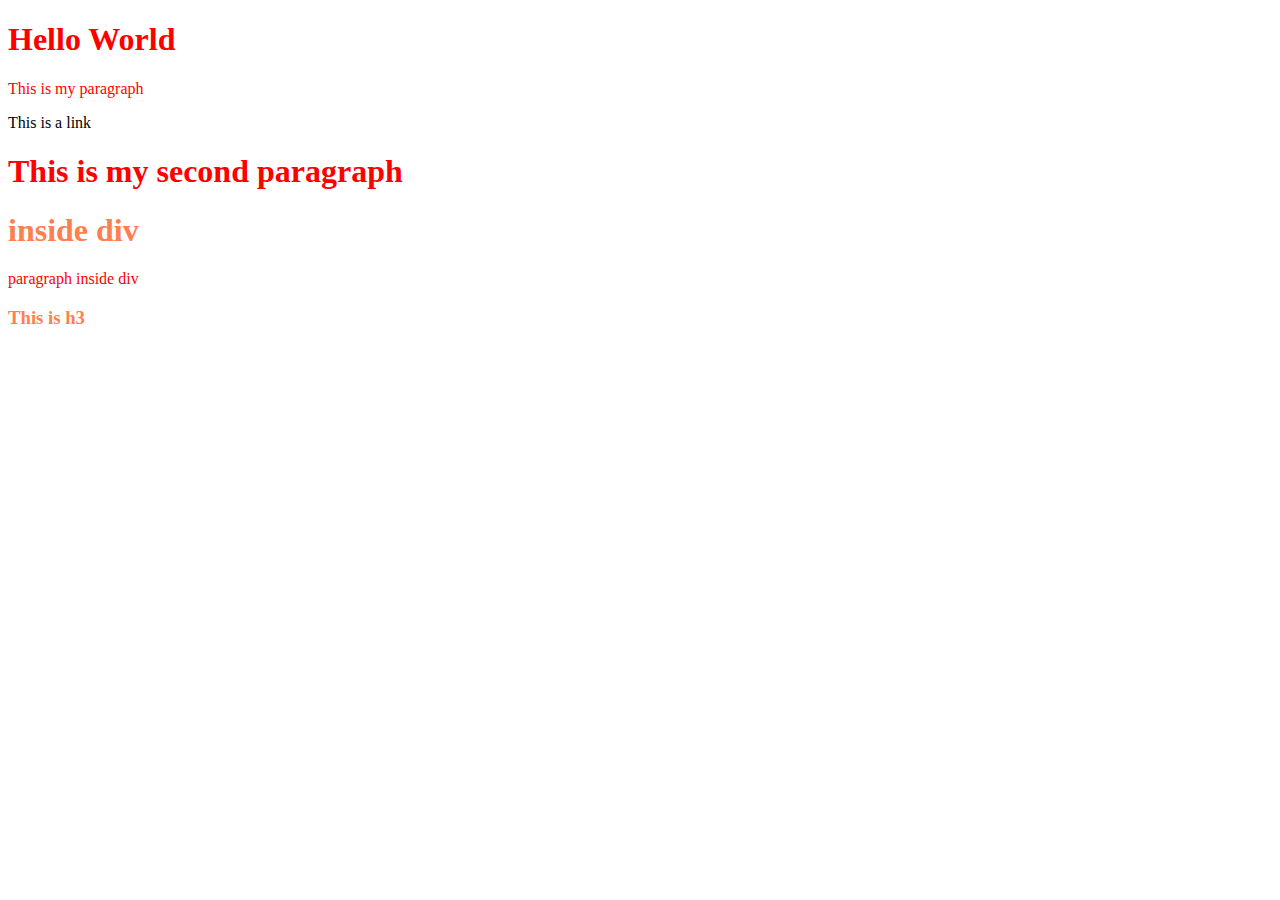
<file: index.html>
<!DOCTYPE html>
<html>
    <head>
        <title>CSS</title>
        <meta charset="UTF-8">
        <style>
            h1{
                color: red;
            }
            p{
                color: red;
                
            }
            title{
                color:blue;
            }
            .classExp{
                color: coral;
            }
        </style>

    </head>
    <body>
        <h1 id="title">Hello World</h1>
        <p>This is my paragraph</p>
        <a>This is a link</a>
        <h1>This is my second paragraph</h1>
        <div>
            <h1 class="classExp">inside div</h1>
            <p>paragraph inside div</p>
        </div>
        <div>
            <h3 class="classExp">This is h3</h3>
        </div>
    </body>
</html>
</file>
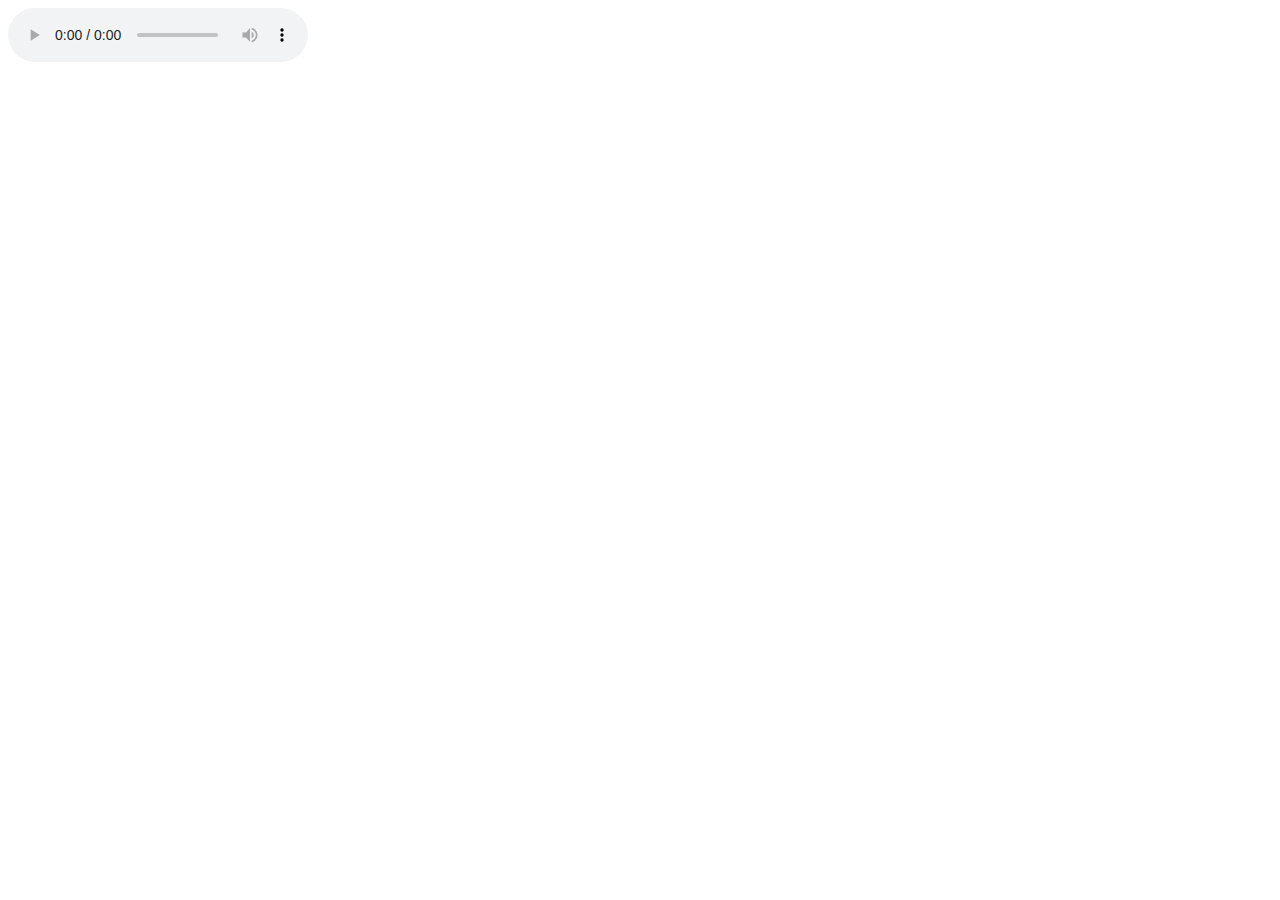
<file: audio.html>
<!DOCTYPE html>
<html>
    <head>

    </head>
    <body>
       
        <audio src="C:\Users\user\Desktop\New folder\bestringtones.net_ishare-tere-karti-nigah.mp3"controls></audio>
        
    </body>
</html>
</file>
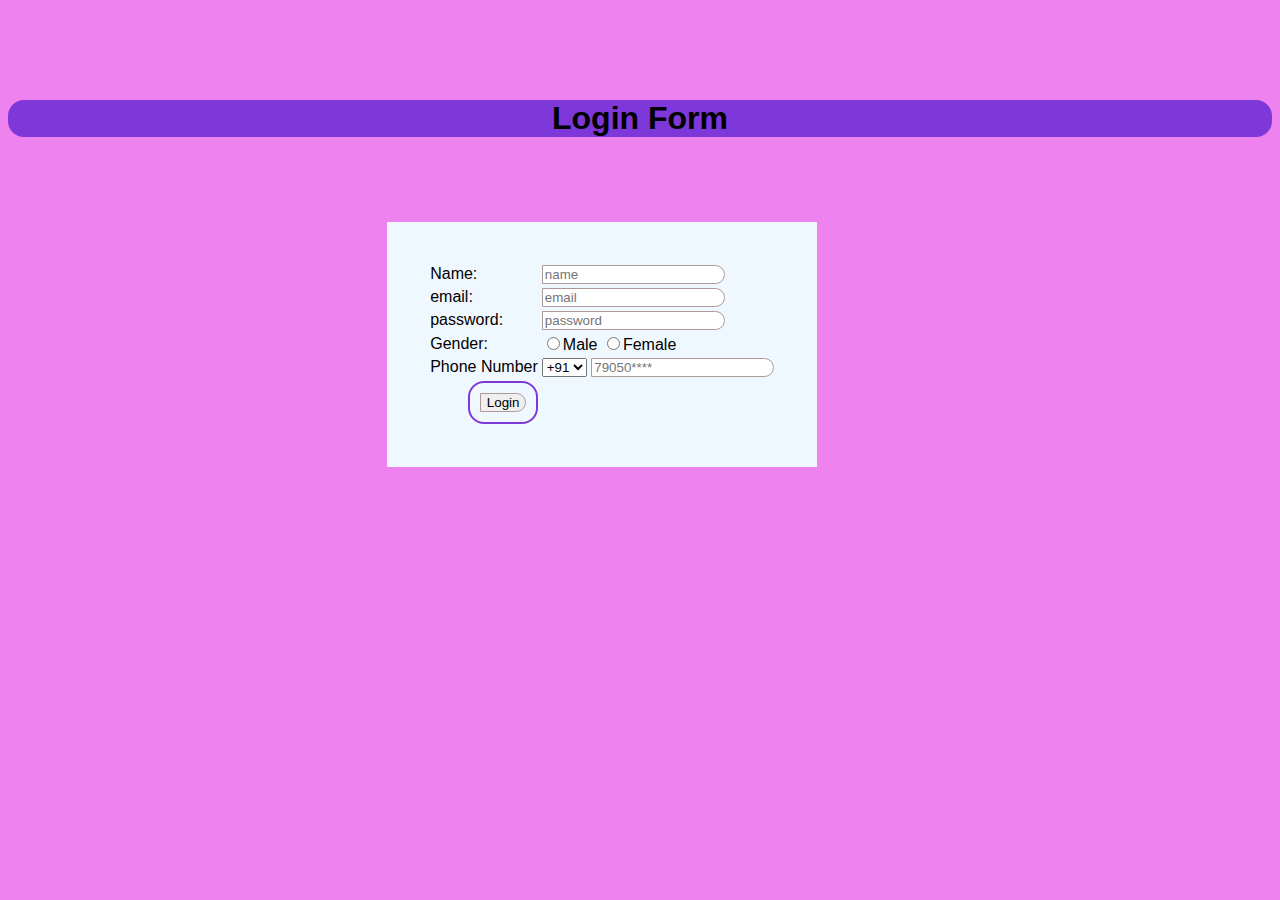
<file: form.html>
<!DOCTYPE html>
<html lang="en">
    <head>
        <meta charset="utf-8">
        <title>Register form</title>
        <link rel="stylesheet" href="form.css">


    </head>
    <body>
        <form>
            <h1>Login Form</h1>
            <table>
                <tr>
                    <td>
                        Name:
                    </td>
                    <td>
                        <input type="text" placeholder="name">
                    </td>
                </tr>
                <tr>
                    <td>
                        email:

                    </td>
                    <td>
                        <input type="text" placeholder="email" name="">
                    </td>

                </tr>
                <tr>
                    <td>
                        password:
                    </td>
                    <td>
                        <input type="password" placeholder="password" >
                    </td>
                </tr>
                <tr>
                    <td>
                        Gender:
                        <td>
                            <input type="radio"name="Gender">Male
                            <input type="radio" name="Gender" >Female
                        </td>
                    </td>
                </tr>
                <tr>
                    <td>
                        Phone Number
                    </td>
                    <td>
                        <select>
                            <option>+91</option>
                            <option >+92</option>
                            <option>+93</option>
                            <option>+94</option>
                            <option>+95</option>
                            <option>+96</option>
                        </select>
                        <input type="Phone Number"placeholder="79050****" name="">
                    </td>
                </tr>
                <tr>
                    <td>
                        <button>
                            <input type="submit" value="Login" name="">
                        </button>
                    </td>
                </tr>
            </table>
        </form>

    </body>
</html>
</file>
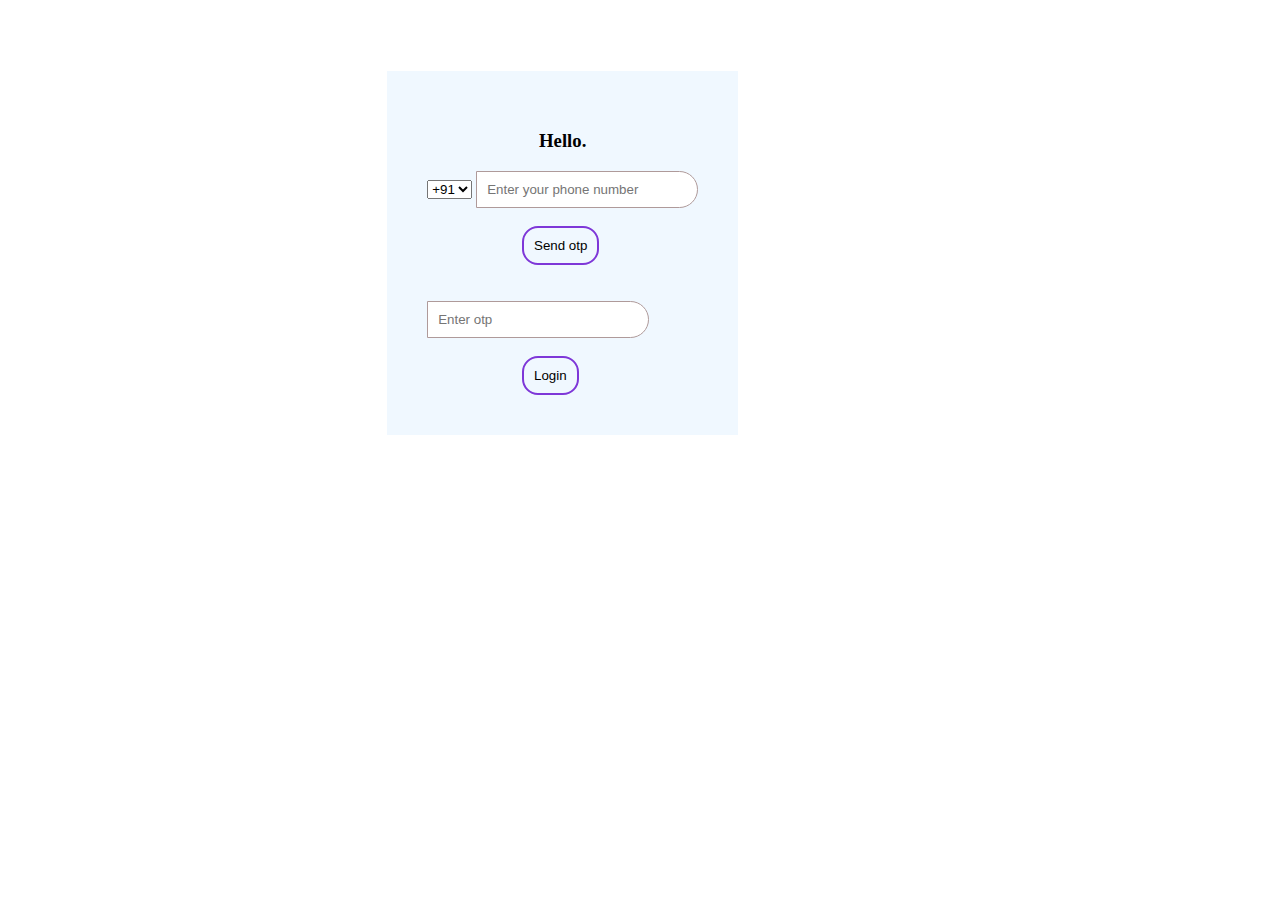
<file: login.html>
<!DOCTYPE html>
<html>
   <head>
       <meta charset="UTF-8">
       <meta http-equiv="X-UA-COMPATIBLE"content="IE=edge">
       <meta name="viewport" content="width=device">
       <title>LOGIN</title>
       <link rel="stylesheet" href="login.css">


   </head>
   <body>
       <div>
       <h3><b>Hello.</b></h3>
       <select>
           <option>+91</option>
           <option>+92</option>
           <option>+93</option>
           <option>+94</option>
           <option>+95</option>
           <option>+96</option>
       </select>
       <input type="number" placeholder="Enter your phone number" id="send otp" >
       <br/>
       <br/>
       <button>Send otp</button>
       <br/>
       <br/>
       <br/>

       <input type="Enter otp" placeholder="Enter otp" id="">
       <br/>
       <br/>
       <button>Login</button>
    </div>
    


   </body>
</html>
</file>
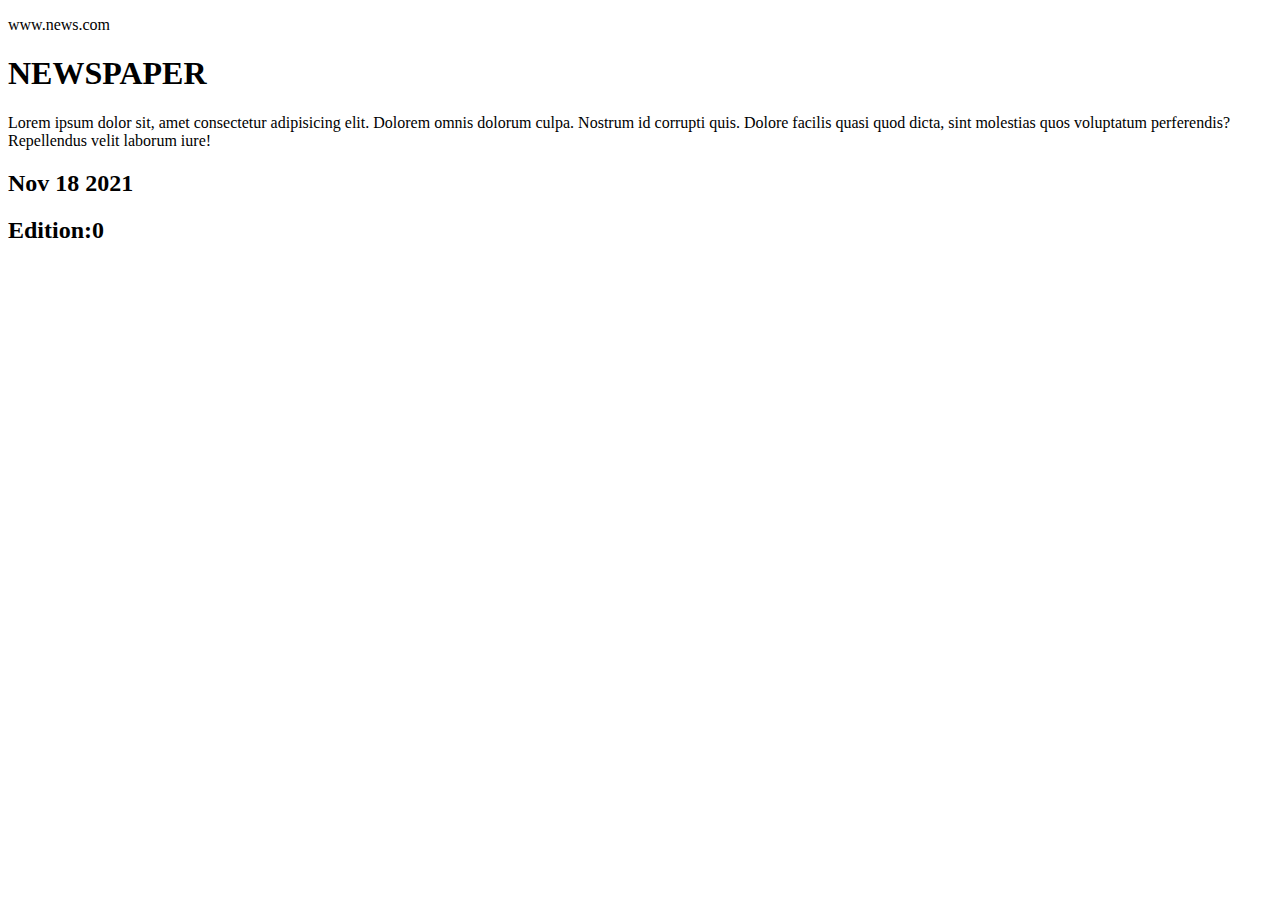
<file: position.html>
<!DOCTYPE html>
<html>
    <head>
        <meta charset="UTF-8">
        <meta http-equiv="X-UA-Compatible" content="IE=edge">
        <meta name="viewport" content="width=device-width, initial-scale=1.0">

    </head>
    <body>
        <div class= "news-link">
            <p>www.news.com</p>

        </div>
        <h1><span>NEWS</span>PAPER</h1>
        <p class="ad">Lorem ipsum dolor sit, amet consectetur adipisicing elit. Dolorem omnis dolorum culpa. Nostrum id corrupti quis. Dolore facilis quasi quod dicta, sint molestias quos voluptatum perferendis? Repellendus velit laborum iure!</p>
        <h2 class="date">Nov 18 2021</h2>
        <h2 class="edition">Edition:0</h2>
        
    </body>
</html>
</file>
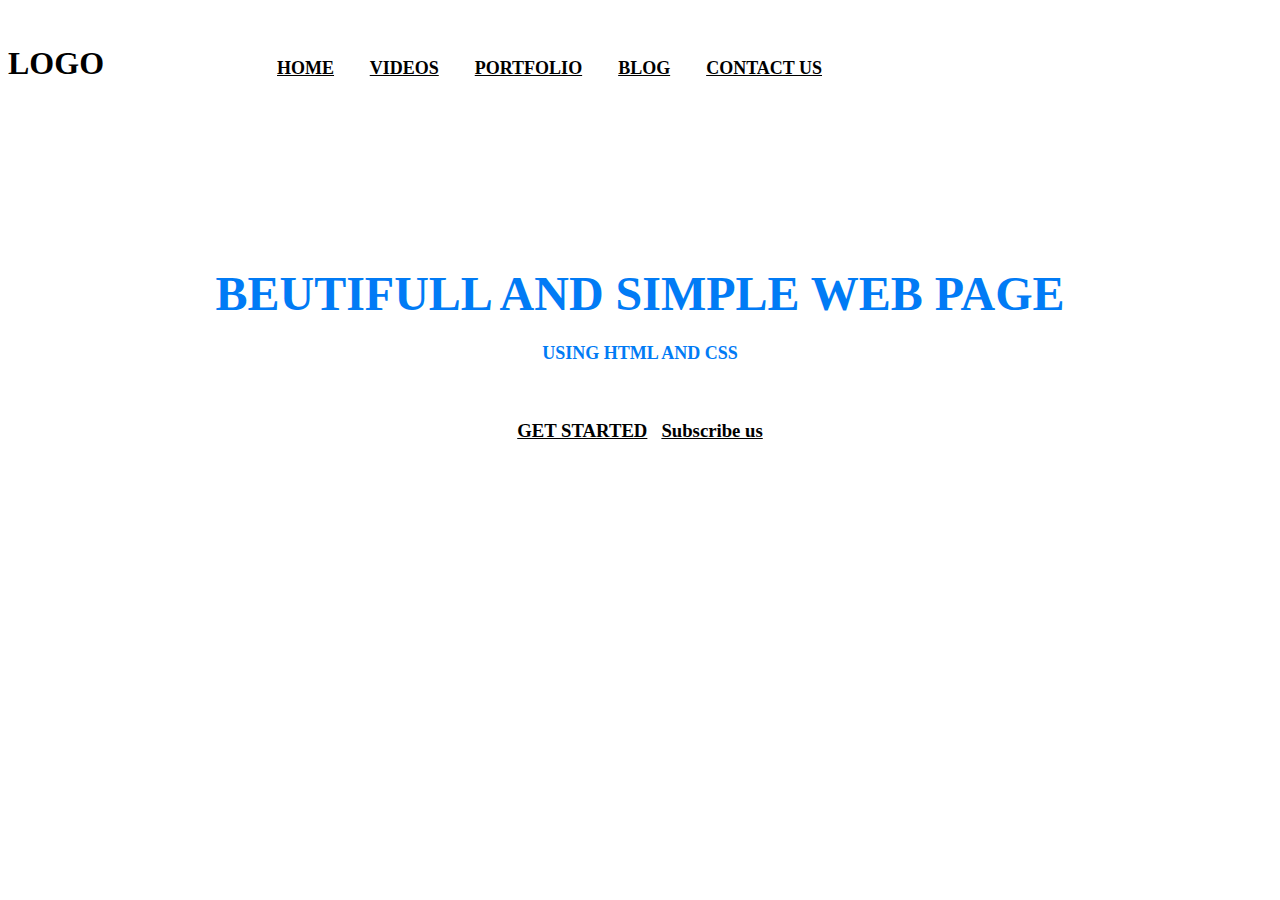
<file: Web.html>
<!DOCTYPE html>
<html lang="en">
    <head>
        <meta charset="utf-8">
        <title>BASIC LAYOUT </title>

    </head>
    <body background="https://images.pexels.com/photos/160107/pexels-photo-160107.jpeg?auto=compress&cs=tinysrgb&dpr=2&h=650&w=940" link="#000" alink="#017bf5" vlink="#000">
       <br />
        <h3>
            <font face = "lato" size="6">LOGO</font>
            &nbsp; &nbsp; &nbsp; &nbsp; &nbsp; &nbsp; &nbsp; &nbsp; &nbsp; &nbsp; &nbsp; &nbsp; &nbsp; &nbsp; &nbsp; &nbsp;
            &nbsp;&nbsp;&nbsp;
            <!--here &nbsp; add spaces-->
            <font face="cinzel" size ="4">
                <a href="#">HOME</a>&nbsp; &nbsp; &nbsp; &nbsp;
                <a href="#">VIDEOS</a>&nbsp; &nbsp; &nbsp; &nbsp;
                <a href="#">PORTFOLIO</a>&nbsp; &nbsp; &nbsp; &nbsp;
                <a href="#">BLOG</a>&nbsp; &nbsp; &nbsp; &nbsp;
                <a href="#">CONTACT US</a>&nbsp; &nbsp; &nbsp; &nbsp;
            </font>
        </h3>
        <br /><br /><br /><br /><br /><br /><br /><br />
        <h1 align="center">
            <font face ="lato" color="#017bf5" size ="7">
            BEUTIFULL AND SIMPLE WEB PAGE

            </font>

        </h1>
        <h3 align="center">
            <font face ="lato" color="#017bf5" size ="4">
                USING HTML AND CSS
    
                </font>
    
        </h3>
        <br />
        <h3 align = "center">
            <a href="#">GET STARTED</a>&nbsp;&nbsp;
            <a href="#"> Subscribe us</a>
        </h3>
        
    </body>

</html>
</file>
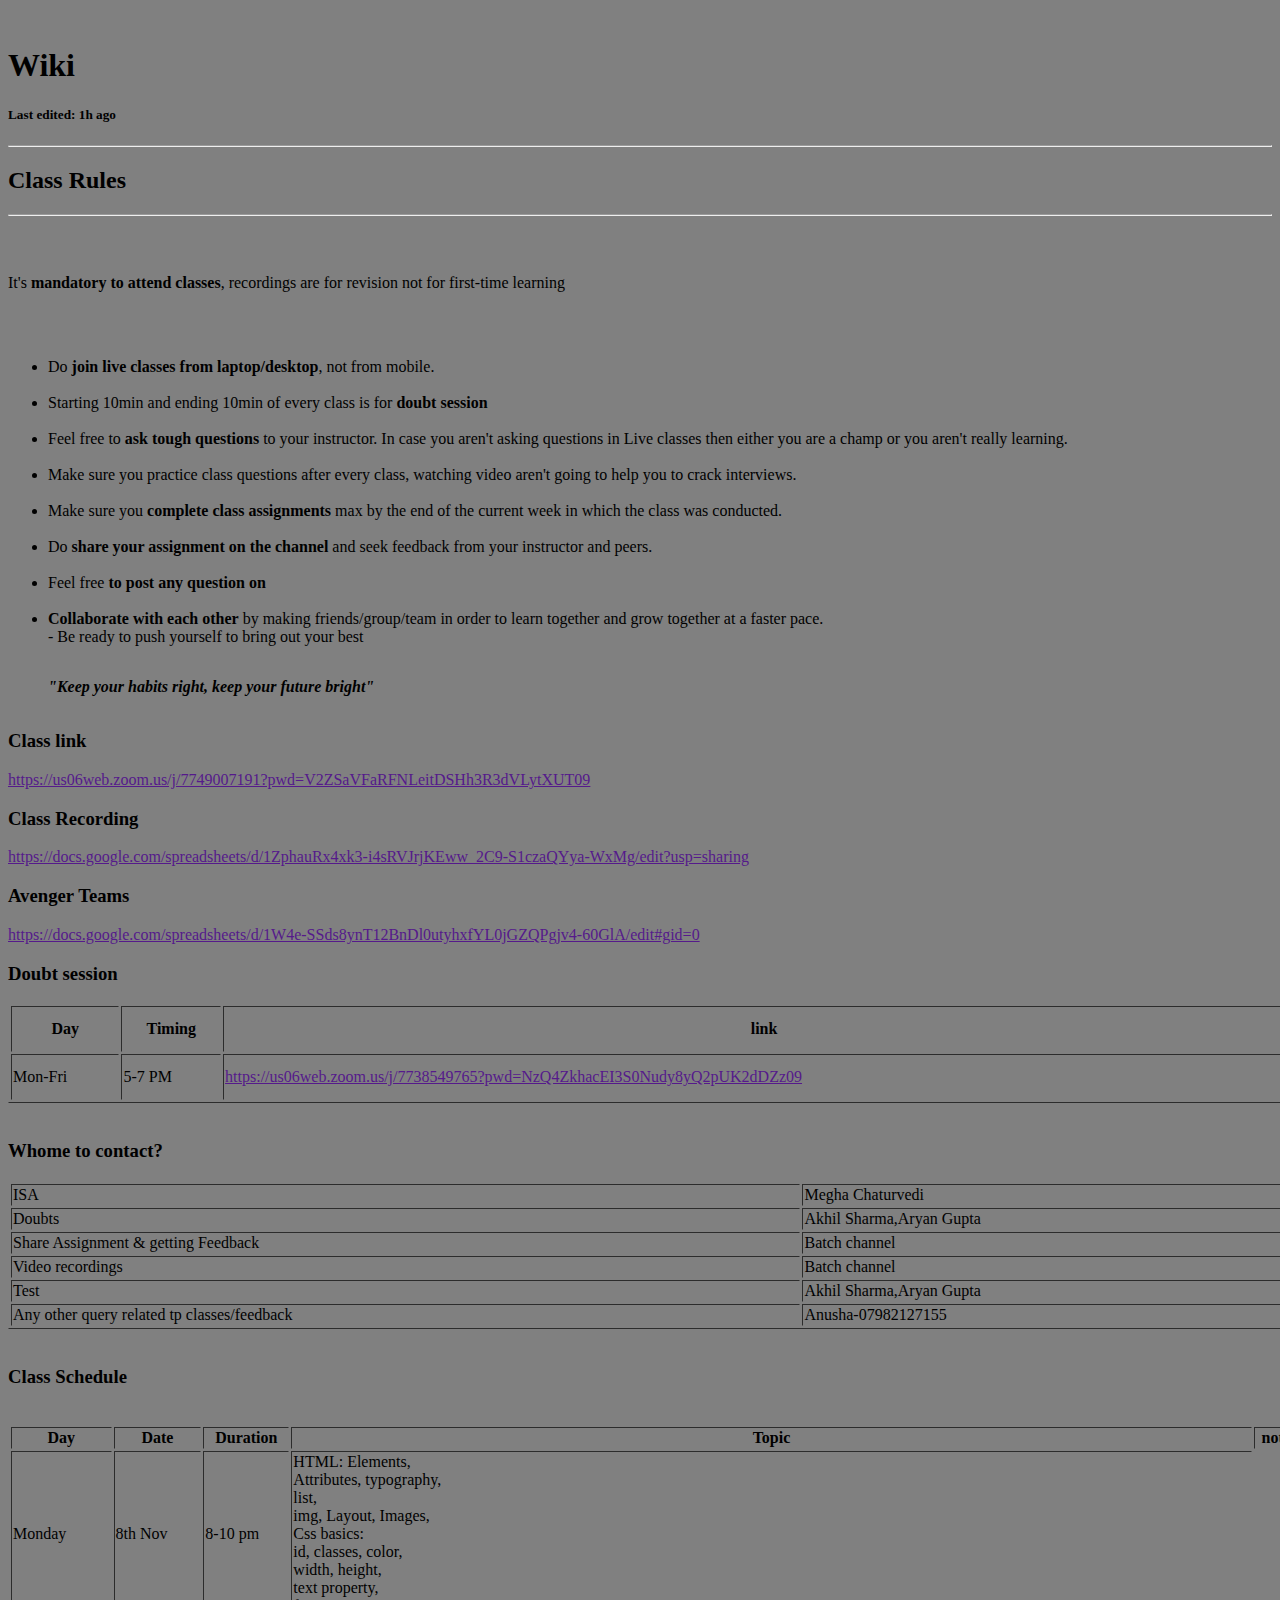
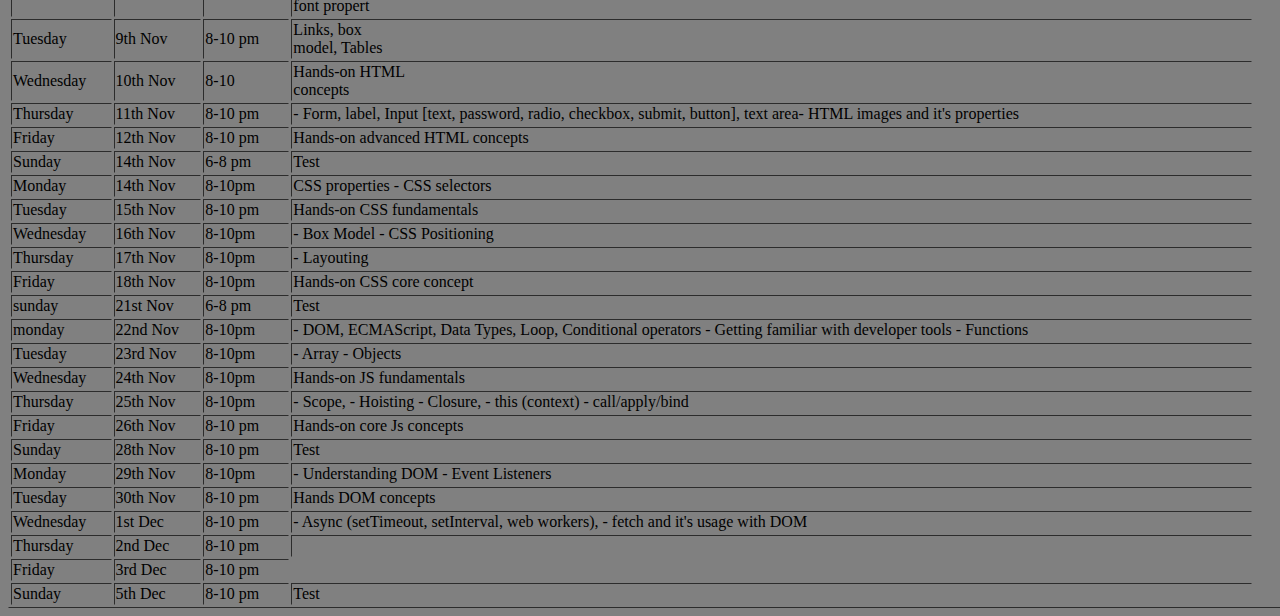
<file: wiki.html>
<!DOCTYPE html>
<html lang="en">
<head>
   
    
    <meta charset="utf-8">
    <title>wiki</title>
    <link rel="stylesheet" href="wiki.css">
    
    
    <br/>

</head>
<body>
    <div id="horizontal line"></div>
    <h1>Wiki</h1>
    <h5>Last edited: 1h ago</h5>
    <hr>
    <h2 border =1>Class Rules</h2>
    <hr>
    <div id="horizontal line"></div>
    <br/>
    <p>It's <b >mandatory to attend classes</b>, recordings are for revision not for first-time learning</p>
    <br/>
    <ul>
        <li> Do <b> join live classes from laptop/desktop</b>, not from mobile.</li>
        <br/>
        <li>Starting 10min and ending 10min of every class is for <b>doubt session</b></li>
        <br/>
        <li>Feel free to <b>ask tough questions</b> to your instructor. In case you aren't asking questions in Live classes then either you are a champ or you aren't really learning.</li>
        <br/>
        <li>Make sure you <b></b>practice class questions</b> after every class, watching video aren't going to help you to crack interviews.</li>
        <br/>
        <li>Make sure you  <b>complete class assignments</b> max by the end of the current week in which the class was conducted.</li>
        <br/>
        <li>Do <b>share your assignment on the channel</b> and seek feedback from your instructor and peers.</li>
        <br/>
        <li>Feel free <b>to post any question on</b> </li>
        <br/>
        <li><b>Collaborate with each other</b> by making friends/group/team in order to learn together and grow together at a faster pace.
            <br/>
            - Be ready to push yourself to bring out your best </li>
            <p><b><i>"Keep your habits right, keep your future bright"</b></i></p>
    </ul>
    

    <h3>Class link</h3>
    <a href="" target="_blank">https://us06web.zoom.us/j/7749007191?pwd=V2ZSaVFaRFNLeitDSHh3R3dVLytXUT09</a>
        
    
    
    
    <h3>Class Recording</h3>
    <a href="" target="_blank">https://docs.google.com/spreadsheets/d/1ZphauRx4xk3-i4sRVJrjKEww_2C9-S1czaQYya-WxMg/edit?usp=sharing</a>
    <h3>Avenger Teams</h3>
    <a href="" target = "_blank">https://docs.google.com/spreadsheets/d/1W4e-SSds8ynT12BnDl0utyhxfYL0jGZQPgjv4-60GlA/edit#gid=0</a>
    <h3>Doubt session</h3>
    
    <table border="1">
        <tr>
            <th>Day</th>
            <th>Timing</th>
            <th>link</th>
        </tr>
        <tr>
            <td>Mon-Fri</td>
            <td>5-7 PM</td>
            <td>
                <a href="" target="_blanks">https://us06web.zoom.us/j/7738549765?pwd=NzQ4ZkhacEI3S0Nudy8yQ2pUK2dDZz09</a>
            </td>

        </tr>
        
    </table>
    <br/>
    <h3>Whome to contact?</h3>
    <table border="1">
        <tr>
            <td>ISA</td>
            <td>Megha Chaturvedi</td>
            
            
        </tr>
        <td>Doubts</td>
        <td>Akhil Sharma,Aryan Gupta</td>
        <tr>
            <td>Share Assignment & getting Feedback</td>
            <td>Batch channel</td>
        </tr>
        <tr>
            <td>Video recordings</td>
            <td>Batch channel

            </td>  
        </tr>
        <tr>
            <td>Test</td>
            <td>Akhil Sharma,Aryan Gupta</td>
        </tr>
        <tr>
            <td>Any other query related tp classes/feedback</td>
            <td>Anusha-07982127155</td>
        </tr>
    </table>
    <br/>
    <h3>Class Schedule</h3>
    <br/>
    <table border="1">
        <tr>
            <th>Day</th>
            <th>Date</th>
            <th>Duration</th>
            <th>Topic</th>
            <th>notes</th>
        </tr>
        <tr>
            <td>Monday

            </td>
            <td>8th Nov</td>
            <td>8-10 pm</td>
            <td>
                HTML: Elements, 
                <br/>
                Attributes, typography, 
                <br/>
                list, 
                <br/>
                img, Layout, Images, 
                <br/>
                Css basics: 
                <br/>
            id, classes, color,
            <br/> 
            width, height, 
            <br/>
            text property,
            <br/> 
            font propert
            </td>
        
            
        </tr>
        <tr>
            <td>Tuesday</td>
            <td>9th Nov</td>
            <td>8-10 pm</td>
            <td>Links, box 
                <br/>
                model, Tables</td>
        </tr>
        <tr>
            <td>Wednesday</td>
            <td>10th Nov</td>
            <td>8-10</td>
            <td>Hands-on HTML
                <br/> 
                concepts</td>
                

                </td>
        </tr>
        <tr>
            <td>Thursday</td>
            <td>11th Nov</td>
            <td>8-10 pm</td>
            <td>- Form, label, Input [text, password, radio, checkbox, submit, button], text area- HTML images and it's properties</td>

        </tr>
        <tr>
            <td>Friday</td>
            <td>12th Nov</td>
            <td>8-10 pm</td>
            <td>Hands-on advanced HTML concepts</td>
            
        </tr>
        <tr>
            <td>Sunday</td>
            <td>14th Nov</td>
            <td>6-8 pm</td>
            <td>Test</td>
        </tr>
        <tr>
            <td>Monday</td>
            <td>14th Nov</td>
            <td>8-10pm</td>
            <td> CSS properties - CSS selectors</td>

        </tr>
        <tr>
            <td>
                Tuesday

            </td>
            <td>15th Nov</td>
            <td>8-10 pm</td>
            <td>Hands-on CSS fundamentals</td>
        </tr>
        <tr>
            <td>Wednesday</td>
            <td>16th Nov</td>
            <td>8-10pm</td>
            <td>- Box Model - CSS Positioning</td>
        </tr>
        <tr>
            <td>Thursday</td>
            <td>17th Nov</td>
            <td>8-10pm</td>
            <td>- Layouting</td>
        </tr>
        <tr>
            <td>Friday</td>
            <td>18th Nov</td>
            <td>8-10pm</td>
            <td>Hands-on CSS core concept</td>
        </tr>
        <tr>
            <td>sunday</td>
            <td>21st Nov</td>
            <td>6-8 pm</td>
            <td>Test</td>
        </tr>
        <tr>
            <td>monday</td>
            <td>22nd Nov</td>
            <td>8-10pm</td>
            <td>- DOM, ECMAScript, Data Types, Loop, Conditional operators - Getting familiar with developer tools - Functions </td>
        </tr>
        <tr>
            <td>Tuesday
            </td>
            <td>23rd  Nov</td>
            <td>8-10pm</td>
            <td>- Array - Objects</td>

        </tr>
        <tr>
            <td>Wednesday</td>
            <td>24th Nov

            </td>
            <td> 8-10pm</td>
            <td>Hands-on JS fundamentals</td>
        </tr>
        <tr>
            <td>Thursday</td>
            <td>25th Nov</td>
            <td>8-10pm</td>
            <td>- Scope, - Hoisting - Closure, - this (context) - call/apply/bind</td>
        </tr>
        <tr>
            <td>Friday</td>
            <td>26th Nov</td>
            <td>8-10 pm</td>
            <td>Hands-on core Js concepts</td>

        </tr>
        <tr>
            <td>Sunday</td>
            <td>28th Nov</td>
            <td>8-10 pm</td>
            <td>Test</td>

        </tr>
        <tr>
            <td>Monday</td>
            <td>29th Nov</td>
            <td>8-10pm</td>
            <td>- Understanding DOM - Event Listeners</td>
        </tr>
        <tr>
            <td>Tuesday</td>
            <td>30th Nov</td>
            <td>8-10 pm</td>
            <td>Hands DOM concepts</td>
        </tr>
        <tr>
            <td>Wednesday</td>
            <td>1st Dec</td>
            <td>8-10 pm</td>
            <td>- Async (setTimeout, setInterval, web workers), - fetch and it's usage with DOM</td>
        </tr>
        <tr>
            <td>Thursday</td>
            <td>2nd Dec</td>
            <td>8-10 pm</td>
            <td></td>
        </tr>
        <tr>
            <td>Friday</td>
            <td>3rd Dec</td>
            <td>8-10 pm</td>
            <td- Bootstrap fundamentals></td>
        </tr>
        <tr>
            <td>Sunday</td>
            <td>5th Dec</td>
            <td>8-10 pm</td>
            <td>Test</td>
        </tr>
    </table>
    
</body>
</html>
</file>
<file: form.css>
body{
    padding: 0px;
    background-color: violet;
    font-family: 'Franklin Gothic Medium', 'Arial Narrow', Arial, sans-serif;
    font-size: medium;

}
table{
    display: inline-block;
    background-color: aliceblue;
    
    padding: 40px;
    margin-left: 30%;
    margin-top: 5%;
}
h1{
    margin-top: 100px;
    text-align: center;
    padding: 0px;
    background-color: #7e37d8;
    border-radius: 16px;
    
}
button{
    background-color: transparent;
    border-style: solid;
    border-width: 2px;
   
    border-color: #7e37d8;
    border-radius: 16px;
    padding: 10px;
    font-family: 'Roboto',sans-serif;
    margin-left: 35%;
}
input{
   padding: auto;
    border-radius: 25px;
    border-top-left-radius: 0px;
    border-bottom-left-radius: 0px;
    border: 1px  #af9a9a solid
}
</file>
<file: login.css>
body{
    padding: 0px;
}
div{
    display: inline-block;
    background-color: aliceblue;
    
    padding: 40px;
    margin-left: 30%;
    margin-top: 5%;
}
h3{
    text-align: center;
    font-family: cursive;
}
button{
    background-color: transparent;
    border-style: solid;
    border-width: 2px;
   
    border-color: #7e37d8;
    border-radius: 16px;
    padding: 10px;
    font-family: 'Roboto',sans-serif;
    margin-left: 35%;
}
input{
    padding: 10px;
    width: 200px;
    border-radius: 25px;
    border-top-left-radius: 0px;
    border-bottom-left-radius: 0px;
    border: 1px  #af9a9a solid
</file>
<file: wiki.css>
body{
    background-color:grey;
    font-family:"Segoe UI",system-ui,"Apple Color Emoji","Segoe UI Emoji",sans-serif"; 
    font-size 14px;
}
h5
{

}

p{
    letter-spacing: 0px;
    line-height: 50px;
}

table{
    width: 1300px;
    height: 100px;
    
}
</file>
